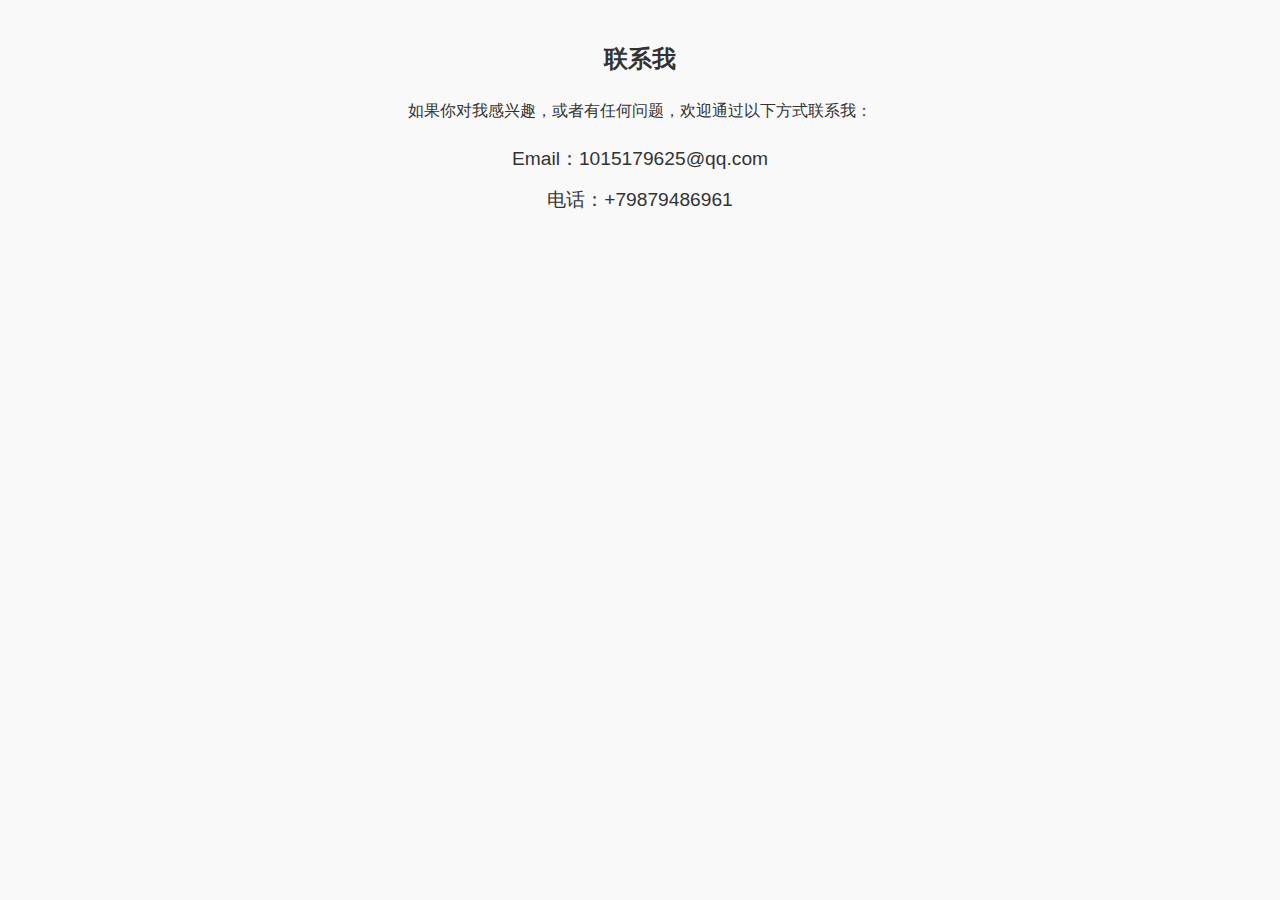
<file: my_website/contact.html>
<!DOCTYPE html>  
<html lang="zh">  
<head>  
    <meta charset="UTF-8">  
    <meta name="viewport" content="width=device-width, initial-scale=1.0">  
    <title>联系我 - [喻雨豪]</title>  
    <link rel="stylesheet" href="styles.css">  
</head>  
<body>  

    <!-- 导航栏 -->  

    <!-- 联系内容 -->  
    <section class="contact">  
        <div class="container">  
            <h2>联系我</h2>  
            <p>如果你对我感兴趣，或者有任何问题，欢迎通过以下方式联系我：</p>  
            <ul class="contact-info">  
                <li>Email：<a href="mailto:1015179625@qq.com">1015179625@qq.com</a></li>  
                <li>电话：+79879486961</li>  
            </ul>  
        </div>  
    </section>  

    <!-- 页脚 -->  

</body>  
</html>
</file>
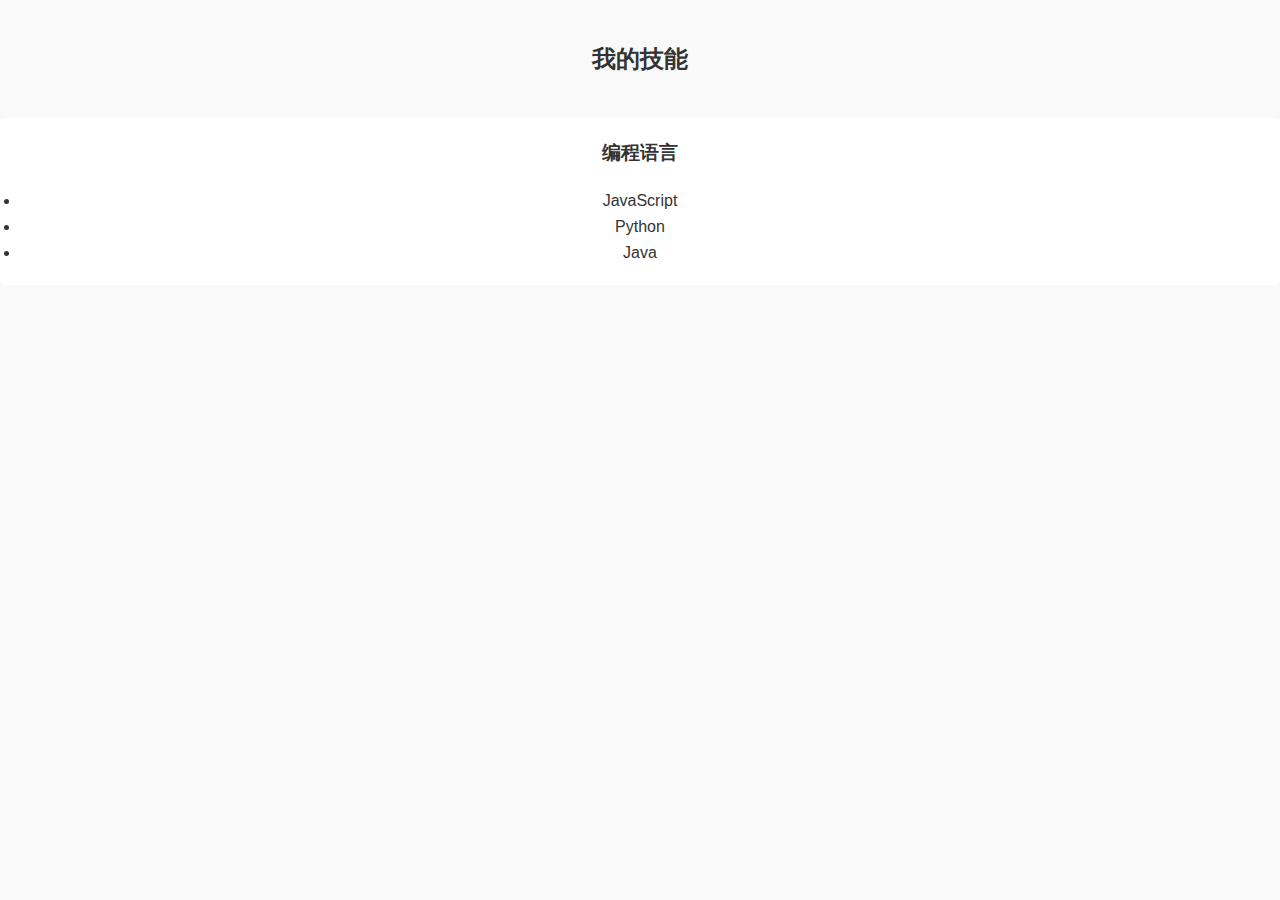
<file: my_website/skills.html>
<!DOCTYPE html>  
<html lang="zh">  
<head>  
    <meta charset="UTF-8">  
    <meta name="viewport" content="width=device-width, initial-scale=1.0">  
    <title>技能 - [喻雨豪]</title>  
    <link rel="stylesheet" href="styles.css">  
</head>  
<body>  

    <!-- 导航栏 -->  

    <!-- 技能内容 -->  
    <section class="skills">  
        <div class="container">  
            <h2>我的技能</h2>  
            <div class="skills-grid">  
                <!-- 技能项 -->  
                <div class="skill">  
                    <h3>编程语言</h3>  
                    <ul>  
                        <li>JavaScript</li>  
                        <li>Python</li>  
                        <li>Java</li>  
                    </ul>  
                </div>  
                <!-- 更多技能项 -->  
            </div>  
        </div>  
    </section>  

    <!-- 页脚 -->  

</body>  
</html>
</file>
<file: my_website/styles.css>
/* styles.css */  

/* 通用样式 */  
* {  
    margin: 0;  
    padding: 0;  
    box-sizing: border-box;  
}  

body {  
    font-family: '微软雅黑', sans-serif;  
    line-height: 1.6;  
    color: #333;  
    background-color: #f9f9f9;  
}  

/* 导航栏样式 */  
nav {  
    background: #333;  
    color: #fff;  
    padding: 10px 0;  
}  

nav .container {  
    width: 80%;  
    margin: auto;  
    display: flex;  
    justify-content: space-between;  
    align-items: center;  
}  

nav .logo {  
    font-size: 1.5em;  
    font-weight: bold;  
}  

nav ul {  
    list-style: none;  
    display: flex;  
}  

nav ul li {  
    margin-left: 20px;  
}  

nav ul li a {  
    color: #fff;  
    text-decoration: none;  
}  

nav ul li a:hover {  
    color: #ffd700;  
}  

/* 页脚样式 */  
footer {  
    background: #333;  
    color: #fff;  
    text-align: center;  
    padding: 10px 0;  
    margin-top: 40px;  
}  
/* 主页样式 */  
.hero {  
    background: url('images/hero.jpg') no-repeat center center/cover;  
    height: 80vh;  
    display: flex;  
    align-items: center;  
    text-align: center;  
    color: #fff;  
}  

.hero .container {  
    width: 80%;  
    margin: auto;  
}  

.hero h1 {  
    font-size: 3em;  
    margin-bottom: 20px;  
}  

.hero p {  
    font-size: 1.5em;  
    margin-bottom: 30px;  
}  

.btn {  
    padding: 10px 20px;  
    background: #ffd700;  
    color: #333;  
    text-decoration: none;  
    font-weight: bold;  
    border-radius: 5px;  
}  

.btn:hover {  
    background: #e5c100;  
}
/* 关于我页面样式 */  
.about {  
    padding: 40px 0;  
}  

.about h2 {  
    text-align: center;  
    margin-bottom: 40px;  
}  

.about-content {  
    display: flex;  
    align-items: center;  
    justify-content: space-between;  
}  

.about-content img {  
    width: 300px;  
    border-radius: 10px;  
    margin-right: 40px;  
}  

.about-content .text {  
    flex: 1;  
}
/* 技能页面样式 */  
.skills {  
    padding: 40px 0;  
}  

.skills h2 {  
    text-align: center;  
    margin-bottom: 40px;  
}  

.skills-grid {  
    display: grid;  
    grid-template-columns: repeat(auto-fit, minmax(200px, 1fr));  
    gap: 20px;  
}  

.skill {  
    background: #fff;  
    padding: 20px;  
    border-radius: 5px;  
    text-align: center;  
}  

.skill h3 {  
    margin-bottom: 20px;  
}
/* 项目页面样式 */  
.projects {  
    padding: 40px 0;  
}  

.projects h2 {  
    text-align: center;  
    margin-bottom: 40px;  
}  

.projects-grid {  
    display: grid;  
    grid-template-columns: repeat(auto-fit, minmax(250px, 1fr));  
    gap: 20px;  
}  

.project {  
    background: #fff;  
    padding: 20px;  
    border-radius: 5px;  
    text-align: center;  
}  

.project img {  
    width: 100%;  
    height: 150px;  
    object-fit: cover;  
    border-radius: 5px;  
    margin-bottom: 15px;  
}  

.project h3 {  
    margin-bottom: 10px;  
}  

.project p {  
    margin-bottom: 15px;  
}
/* 联系我页面样式 */  
.contact {  
    padding: 40px 0;  
    text-align: center;  
}  

.contact h2 {  
    margin-bottom: 20px;  
}  

.contact-info {  
    list-style: none;  
    margin-top: 20px;  
}  

.contact-info li {  
    margin-bottom: 10px;  
    font-size: 1.2em;  
}  

.contact-info a {  
    color: #333;  
    text-decoration: none;  
}  

.contact-info a:hover {  
    color: #ffd700;  
}

/* 其他样式根据各页面需要添加 */
</file>
